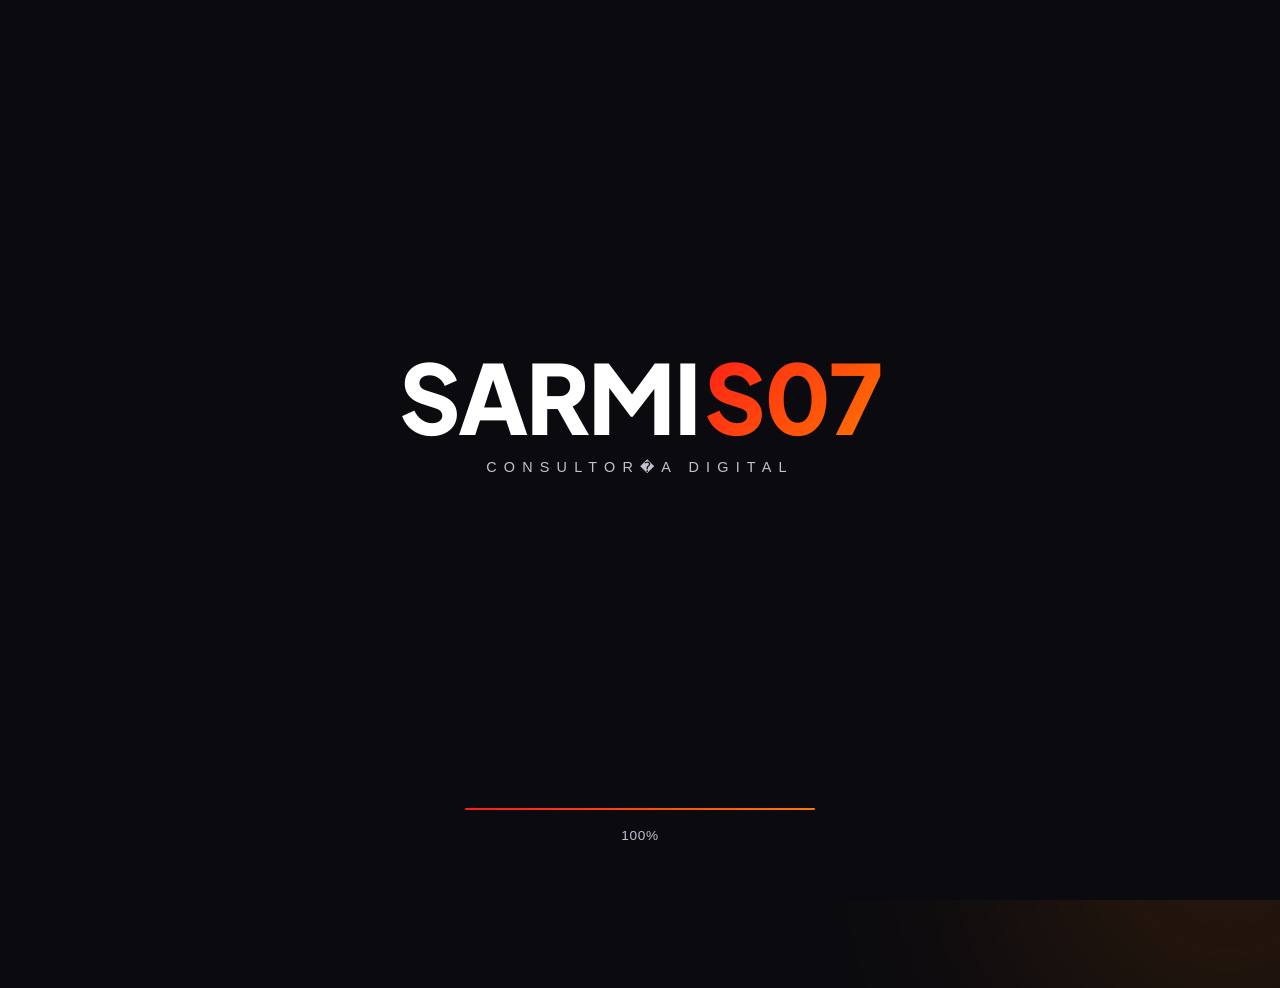
<file: index.html>
﻿<!DOCTYPE html>





<html lang="es">





<head>





    <meta charset="UTF-8">





    <meta name="viewport" content="width=device-width, initial-scale=1.0">





    <title>Formulario de Brief Multipaso</title>





    <link href="https://cdn.jsdelivr.net/npm/bootstrap@5.3.3/dist/css/bootstrap.min.css" rel="stylesheet">





    <link rel="preconnect" href="https://fonts.googleapis.com">
    <link rel="preconnect" href="https://fonts.gstatic.com" crossorigin>
    <link
        href="https://fonts.googleapis.com/css2?family=Inter:wght@400;500;600;700;800&family=Plus+Jakarta+Sans:wght@700;800&display=swap"
        rel="stylesheet">
    <link rel="stylesheet" href="https://cdnjs.cloudflare.com/ajax/libs/font-awesome/6.7.2/css/all.min.css">





    <link rel="icon" type="image/png" href="favicon.png">





    <link rel="icon" type="image/svg+xml" href="favicon.svg">





    <link rel="stylesheet" href="styles.css">











</head>





<body>





    <div class="cursor-dot" id="cursorDot"></div>





    <div class="cursor-trail" id="cursorTrail"></div>





    <div class="ambient-orb orb-1"></div>





    <div class="ambient-orb orb-2"></div>





    <div class="ambient-orb orb-3"></div>











    <div class="splash-screen" id="splashScreen">
        <div class="splash-content">
            <div class="splash-brand">SARMI<span class="splash-brand-accent">S07</span></div>
            <div class="splash-subtitle">CONSULTOR�A DIGITAL</div>
        </div>
        <div class="splash-loader">
            <div class="progress-track">
                <div class="progress-fill" id="progressFill"></div>
            </div>
            <div class="progress-percent"><span id="progressPercent">0</span>%</div>
        </div>
    </div>

    <div class="main-wrapper">





        <div class="glass-container">





            <div class="form-header">





                <h1 class="form-title">Brief de Proyecto</h1>





                <div class="step-indicator"><span id="stepIndicator">Paso 1 de 3</span></div>





                <div class="progress-container">
                    <div class="progress-bar" id="progressBar"></div>
                </div>





            </div>











            <form id="briefForm" novalidate>





                <input type="hidden" name="_subject" value="Nuevo Brief - Formulario Multipaso">





                <input type="hidden" name="_replyto" id="replyTo">





                <input type="hidden" name="_cc" id="ccTo">





                <div class="form-body">





                    <div class="step active" data-step="1">





                        <div class="step-content">





                            <h2 class="step-title">Sobre ti y tu proyecto</h2>





                            <p class="step-description">CuÃÆÃâÃâ Ã¢â¬â¢ÃÆÃâÃâÃÂ©ntanos
                                quiÃÆÃâÃâ Ã¢â¬â¢ÃÆÃâÃâÃÂ©n eres y
                                cÃÆÃâÃâ Ã¢â¬â¢ÃÆÃâÃâÃÂ³mo contactarte.</p>





                            <div class="mb-3">





                                <label for="nombre" class="form-label">Nombre o Empresa <span
                                        class="required">*</span></label>





                                <input type="text" class="form-control" id="nombre" name="nombre"
                                    placeholder="Ej.: Juan PÃÆÃâÃâ Ã¢â¬â¢ÃÆÃâÃâÃÂ©rez o Agencia XYZ">





                                <div class="text-danger" id="error-nombre"></div>





                            </div>





                            <div class="mb-3">





                                <label for="correo" class="form-label">Correo
                                    electrÃÆÃâÃâ Ã¢â¬â¢ÃÆÃâÃâÃÂ³nico de contacto <span
                                        class="required">*</span></label>





                                <input type="email" class="form-control" id="correo" name="correo"
                                    placeholder="ejemplo@correo.com">





                                <div class="text-danger" id="error-correo"></div>





                            </div>





                            <div class="mb-3">





                                <label for="telefono" class="form-label">TelÃÆÃâÃâ Ã¢â¬â¢ÃÆÃâÃâÃÂ©fono
                                    / WhatsApp <span class="optional">(Opcional)</span></label>





                                <input type="tel" class="form-control" id="telefono" name="telefono"
                                    placeholder="+51 999 999 999">





                            </div>











                            <div class="mb-4 mt-4">





                                <div class="form-check p-3"
                                    style="background: var(--card-bg); border: 1px solid var(--glass-border); border-radius: 12px;">





                                    <input class="form-check-input" type="checkbox" value="1" id="noSoyRobot"
                                        style="transform: scale(1.2); cursor: none;">





                                    <label class="form-check-label ms-2" for="noSoyRobot" style="cursor: none;">





                                        <strong>No soy un robot</strong>





                                    </label>





                                </div>





                                <div class="text-danger" id="error-robot"></div>





                            </div>





                        </div>





                    </div>











                    <div class="step" data-step="2">





                        <div class="step-content">





                            <h2 class="step-title">
                                ÃÆÃâÃÂ¢Ã¢âÂ¬ÃÂ¡ÃâÃÂÂ¿QuÃÆÃâÃâ Ã¢â¬â¢ÃÆÃâÃâÃÂ© necesitas
                                para tu proyecto?</h2>





                            <p class="step-description">Selecciona la opciÃÆÃâÃâ Ã¢â¬â¢ÃÆÃâÃâÃÂ³n que
                                mejor se adapte a lo que buscas.</p>





                            <div class="selection-grid">





                                <div class="selection-card checkbox-card"
                                    data-value="RediseÃÆÃâÃâ Ã¢â¬â¢ÃÆÃâÃâÃÂ±o pÃÆÃâÃâ Ã¢â¬â¢ÃÆÃâÃâÃÂ¡gina web">





                                    <div class="card-icon"><i class="fas fa-paint-brush"></i></div>





                                    <div class="card-title">RediseÃÆÃâÃâ Ã¢â¬â¢ÃÆÃâÃâÃÂ±o
                                        pÃÆÃâÃâ Ã¢â¬â¢ÃÆÃâÃâÃÂ¡gina web</div>





                                    <div class="card-description">RenovaciÃÆÃâÃâ Ã¢â¬â¢ÃÆÃâÃâÃÂ³n
                                        visual, estructura y experiencia de usuario.</div>





                                </div>





                                <div class="selection-card checkbox-card"
                                    data-value="SEO/OptimizaciÃÆÃâÃâ Ã¢â¬â¢ÃÆÃâÃâÃÂ³n de imÃÆÃâÃâ Ã¢â¬â¢ÃÆÃâÃâÃÂ¡genes">





                                    <div class="card-icon"><i class="fas fa-search-plus"></i></div>





                                    <div class="card-title">SEO/OptimizaciÃÆÃâÃâ Ã¢â¬â¢ÃÆÃâÃâÃÂ³n de
                                        imÃÆÃâÃâ Ã¢â¬â¢ÃÆÃâÃâÃÂ¡genes</div>





                                    <div class="card-description">Mejora de posicionamiento y rendimiento visual.</div>





                                </div>





                                <div class="selection-card checkbox-card" data-value="Funcionalidad personalizada">





                                    <div class="card-icon"><i class="fas fa-code"></i></div>





                                    <div class="card-title">Funcionalidad personalizada</div>





                                    <div class="card-description">La web no es solo texto e
                                        imÃÆÃâÃâ Ã¢â¬â¢ÃÆÃâÃâÃÂ¡genes
                                        estÃÆÃâÃâ Ã¢â¬â¢ÃÆÃâÃâÃÂ¡ticas: incluye capacidades operativas
                                        a medida de tu negocio.</div>





                                </div>





                            </div>





                            <div id="tipoProyectoChecks" style="display: none;">





                                <input type="hidden" name="necesidad_redisenio" value="No">





                                <input type="hidden" name="necesidad_seo" value="No">





                                <input type="hidden" name="necesidad_funcionalidad" value="No">





                            </div>





                            <div class="text-danger" id="error-tipoProyecto"></div>











                            <div class="mb-3">





                                <label for="resumenNegocio" class="form-label">Resumen o idea del negocio <span
                                        class="required">*</span></label>





                                <textarea class="form-control" id="resumenNegocio" name="resumen_negocio" rows="3"
                                    placeholder="CuÃÆÃâÃâ Ã¢â¬â¢ÃÆÃâÃâÃÂ©ntanos brevemente sobre tu negocio, objetivo y pÃÆÃâÃâ Ã¢â¬â¢ÃÆÃâÃâÃÂºblico objetivo..."></textarea>





                                <div class="text-danger" id="error-resumenNegocio"></div>





                            </div>











                            <div class="mb-3">





                                <label for="referencias" class="form-label">Sitios web de referencia o estilos que te
                                    gusten <span class="required">*</span></label>





                                <textarea class="form-control" id="referencias" name="referencias" rows="3"
                                    placeholder="URL de sitios web (https://ejemplo.com) o descripciÃÆÃâÃâ Ã¢â¬â¢ÃÆÃâÃâÃÂ³n de estilos, colores, inspiraciones..."></textarea>





                                <div class="form-text">Este campo es obligatorio.</div>





                                <div class="text-danger" id="error-referencias"></div>





                            </div>











                            <div class="mb-3">





                                <label for="atascos" class="form-label">ÃÆÃâÃÂ¢Ã¢âÂ¬ÃÂ¡ÃâÃÂÂ¿El proyecto
                                    tiene atascos o limitaciones? <span class="optional">(Opcional)</span></label>





                                <textarea class="form-control" id="atascos" name="atascos" rows="2"
                                    placeholder="Indica si hay bloqueos, restricciones, integraciones pendientes, etc."></textarea>





                                <div class="form-text">Si el proyecto tiene atascos, puedes detallarlos
                                    aquÃÆÃâÃâ Ã¢â¬â¢ÃÆÃâÃâÃÂ­.</div>





                            </div>





                        </div>





                    </div>











                    <div class="step" data-step="3">





                        <div class="step-content">





                            <h2 class="step-title">Plazos y detalles finales</h2>





                            <p class="step-description">ÃÆÃâÃâ Ã¢â¬â¢Ãâ¦ÃÂ¡ltimos detalles para completar tu
                                brief.</p>





                            <div class="mb-3">





                                <label for="plazo" class="form-label">Plazo estimado de entrega <span
                                        class="required">*</span></label>





                                <select class="form-select" id="plazo" name="plazo">





                                    <option value="" selected>Selecciona una
                                        opciÃÆÃâÃâ Ã¢â¬â¢ÃÆÃâÃâÃÂ³n...</option>





                                    <option value="Lo antes posible">Lo antes posible</option>





                                    <option value="En 1 mes">En 1 mes</option>





                                    <option value="No tengo prisa">No tengo prisa</option>





                                    <option value="Fecha estimada">Tengo una fecha estimada</option>





                                </select>





                                <div class="text-danger" id="error-plazo"></div>





                            </div>





                            <div class="mb-3" id="fechaEstimadaGroup" style="display: none;">





                                <label for="fechaEstimada" class="form-label">Indica la fecha estimada <span
                                        class="required">*</span></label>





                                <input type="text" class="form-control" id="fechaEstimada" name="fecha_estimada"
                                    placeholder="Ej.: 15 de diciembre de 2026">





                                <div class="text-danger" id="error-fechaEstimada"></div>





                            </div>





                            <div class="mb-4">





                                <label for="comentarios" class="form-label">Comentarios adicionales o referencias que te
                                    gusten <span class="optional">(Opcional)</span></label>





                                <textarea class="form-control" id="comentarios" name="comentarios" rows="4"
                                    placeholder="InformaciÃÆÃâÃâ Ã¢â¬â¢ÃÆÃâÃâÃÂ³n extra, detalles adicionales, ideas complementarias..."></textarea>





                            </div>





                        </div>





                    </div>





                </div>











                <div class="form-footer">





                    <button type="button" class="btn btn-prev" id="btnPrev" style="display: none;"><i
                            class="fas fa-arrow-left me-2"></i>Anterior</button>





                    <div style="flex: 1;"></div>





                    <button type="button" class="btn btn-next" id="btnNext">Siguiente <i
                            class="fas fa-arrow-right ms-2"></i></button>





                    <button type="submit" class="btn btn-submit" id="btnSubmit" style="display: none;"><i
                            class="fas fa-paper-plane me-2"></i>Enviar</button>





                </div>





                <div class="p-3 text-center"
                    style="color: var(--text-secondary); font-size: 0.85rem; border-top: 1px solid var(--glass-border);">





                    Tus datos est&aacute;n seguros. La informaci&oacute;n suministrada en este brief ser&aacute;
                    utilizada &uacute;nica y exclusivamente para el an&aacute;lisis, desarrollo del proyecto y
                    comprensi&oacute;n de las necesidades t&eacute;cnicas, garantizando absoluta confidencialidad y sin
                    ser compartida con terceros.</div>





            </form>











            <div class="success-screen" id="successScreen">





                <div class="success-icon">





                    <div class="success-circle"><i class="fas fa-check success-check"></i></div>





                </div>





                <h2 class="success-title">ÃÆÃâÃÂ¢Ã¢âÂ¬ÃÂ¡ÃÆÃâÃâÃÂ¡Brief enviado con
                    ÃÆÃâÃâ Ã¢â¬â¢ÃÆÃâÃâÃÂ©xito!</h2>





                <p class="success-message">Gracias por confiar en nosotros.<br>Hemos recibido tu brief correctamente y
                    te contactaremos pronto.</p>





            </div>





        </div>





    </div>











    <script src="https://cdn.jsdelivr.net/npm/bootstrap@5.3.3/dist/js/bootstrap.bundle.min.js"></script>





    <script src="https://cdnjs.cloudflare.com/ajax/libs/gsap/3.12.5/gsap.min.js"></script>





    <script src="app.js"></script>











</body>





</html>
</file>
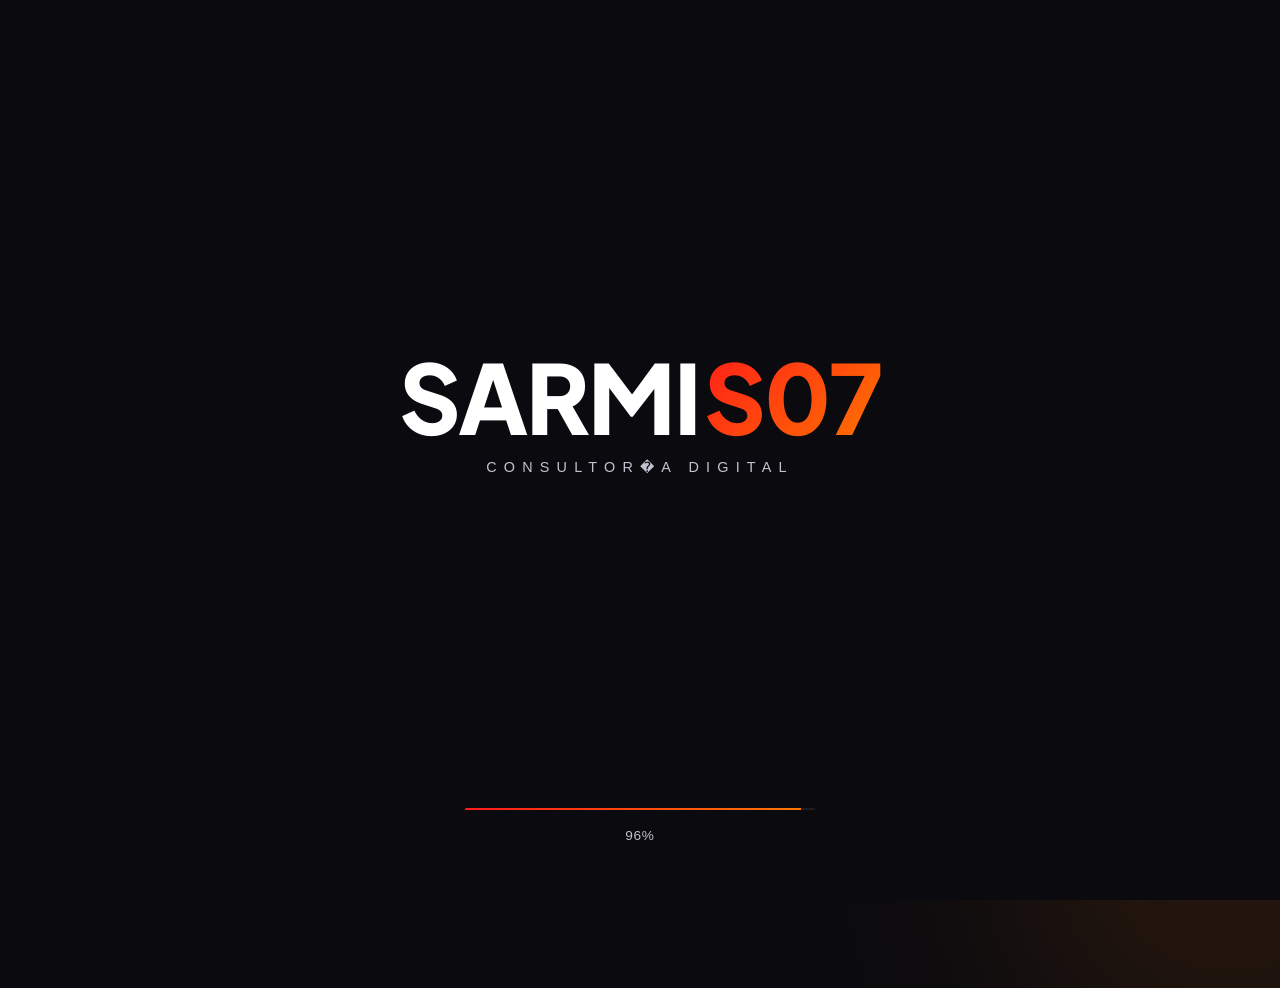
<file: brief_final.html>
<!DOCTYPE html>

<html lang="es">

<head>
    <meta charset="UTF-8">


    <meta name="viewport" content="width=device-width, initial-scale=1.0">

    <title>Formulario de Brief Multipaso</title>

    <link href="https://cdn.jsdelivr.net/npm/bootstrap@5.3.3/dist/css/bootstrap.min.css" rel="stylesheet">

    <link rel="preconnect" href="https://fonts.googleapis.com">
    <link rel="preconnect" href="https://fonts.gstatic.com" crossorigin>
    <link
        href="https://fonts.googleapis.com/css2?family=Inter:wght@400;500;600;700;800&family=Plus+Jakarta+Sans:wght@700;800&display=swap"
        rel="stylesheet">
    <link rel="stylesheet" href="https://cdnjs.cloudflare.com/ajax/libs/font-awesome/6.7.2/css/all.min.css">

    <link rel="icon" type="image/png" href="favicon.png">

    <link rel="icon" type="image/svg+xml" href="favicon.svg">

    <link rel="stylesheet" href="styles.css">

</head>

<body>

    <div class="cursor-dot" id="cursorDot"></div>

    <div class="cursor-trail" id="cursorTrail"></div>

    <div class="ambient-orb orb-1"></div>

    <div class="ambient-orb orb-2"></div>

    <div class="ambient-orb orb-3"></div>

    <div class="splash-screen" id="splashScreen">
        <div class="splash-content">
            <div class="splash-brand">SARMI<span class="splash-brand-accent">S07</span></div>
            <div class="splash-subtitle">CONSULTOR�A DIGITAL</div>
        </div>
        <div class="splash-loader">
            <div class="progress-track">
                <div class="progress-fill" id="progressFill"></div>
            </div>
            <div class="progress-percent"><span id="progressPercent">0</span>%</div>
        </div>
    </div>

    <div class="main-wrapper">

        <div class="glass-container">

            <div class="form-header">

                <h1 class="form-title">Brief de Proyecto</h1>

                <div class="step-indicator"><span id="stepIndicator">Paso 1 de 3</span></div>

                <div class="progress-container">
                    <div class="progress-bar" id="progressBar"></div>
                </div>

            </div>

            <form id="briefForm" novalidate>

                <input type="hidden" name="_subject" value="Nuevo Brief - Formulario Multipaso">

                <input type="hidden" name="_replyto" id="replyTo">

                <input type="hidden" name="_cc" id="ccTo">

                <div class="form-body">

                    <div class="step active" data-step="1">

                        <div class="step-content">

                            <h2 class="step-title">Sobre ti y tu proyecto</h2>

                            <p class="step-description">CuÃÆÃâÃâ Ã¢â¬â¢ÃÆÃâÃâÃÂ©ntanos
                                quiÃÆÃâÃâ Ã¢â¬â¢ÃÆÃâÃâÃÂ©n eres y
                                cÃÆÃâÃâ Ã¢â¬â¢ÃÆÃâÃâÃÂ³mo contactarte.</p>

                            <div class="mb-3">

                                <label for="nombre" class="form-label">Nombre o Empresa <span
                                        class="required">*</span></label>

                                <input type="text" class="form-control" id="nombre" name="nombre"
                                    placeholder="Ej.: Juan PÃÆÃâÃâ Ã¢â¬â¢ÃÆÃâÃâÃÂ©rez o Agencia XYZ">

                                <div class="text-danger" id="error-nombre"></div>

                            </div>

                            <div class="mb-3">

                                <label for="correo" class="form-label">Correo
                                    electrÃÆÃâÃâ Ã¢â¬â¢ÃÆÃâÃâÃÂ³nico de contacto <span
                                        class="required">*</span></label>

                                <input type="email" class="form-control" id="correo" name="correo"
                                    placeholder="ejemplo@correo.com">

                                <div class="text-danger" id="error-correo"></div>

                            </div>

                            <div class="mb-3">

                                <label for="telefono" class="form-label">TelÃÆÃâÃâ Ã¢â¬â¢ÃÆÃâÃâÃÂ©fono
                                    / WhatsApp <span class="optional">(Opcional)</span></label>

                                <input type="tel" class="form-control" id="telefono" name="telefono"
                                    placeholder="+51 999 999 999">

                            </div>

                            <div class="mb-4 mt-4">

                                <div class="form-check p-3"
                                    style="background: var(--card-bg); border: 1px solid var(--glass-border); border-radius: 12px;">

                                    <input class="form-check-input" type="checkbox" value="1" id="noSoyRobot"
                                        style="transform: scale(1.2); cursor: none;">

                                    <label class="form-check-label ms-2" for="noSoyRobot" style="cursor: none;">

                                        <strong>No soy un robot</strong>

                                    </label>

                                </div>

                                <div class="text-danger" id="error-robot"></div>

                            </div>

                        </div>

                    </div>

                    <div class="step" data-step="2">

                        <div class="step-content">

                            <h2 class="step-title">
                                ÃÆÃâÃÂ¢Ã¢âÂ¬Ã
Â¡ÃâÃÂÂ¿QuÃÆÃâÃâ Ã¢â¬â¢ÃÆÃâÃâÃÂ© necesitas
                                para tu proyecto?</h2>

                            <p class="step-description">Selecciona la opciÃÆÃâÃâ Ã¢â¬â¢ÃÆÃâÃâÃÂ³n que
                                mejor se adapte a lo que buscas.</p>

                            <div class="selection-grid">

                                <div class="selection-card checkbox-card"
                                    data-value="RediseÃÆÃâÃâ Ã¢â¬â¢ÃÆÃâÃâÃÂ±o pÃÆÃâÃâ Ã¢â¬â¢ÃÆÃâÃâÃÂ¡gina web">

                                    <div class="card-icon"><i class="fas fa-paint-brush"></i></div>

                                    <div class="card-title">RediseÃÆÃâÃâ Ã¢â¬â¢ÃÆÃâÃâÃÂ±o
                                        pÃÆÃâÃâ Ã¢â¬â¢ÃÆÃâÃâÃÂ¡gina web</div>

                                    <div class="card-description">RenovaciÃÆÃâÃâ Ã¢â¬â¢ÃÆÃâÃâÃÂ³n
                                        visual, estructura y experiencia de usuario.</div>

                                </div>

                                <div class="selection-card checkbox-card"
                                    data-value="SEO/OptimizaciÃÆÃâÃâ Ã¢â¬â¢ÃÆÃâÃâÃÂ³n de imÃÆÃâÃâ Ã¢â¬â¢ÃÆÃâÃâÃÂ¡genes">

                                    <div class="card-icon"><i class="fas fa-search-plus"></i></div>

                                    <div class="card-title">SEO/OptimizaciÃÆÃâÃâ Ã¢â¬â¢ÃÆÃâÃâÃÂ³n de
                                        imÃÆÃâÃâ Ã¢â¬â¢ÃÆÃâÃâÃÂ¡genes</div>

                                    <div class="card-description">Mejora de posicionamiento y rendimiento visual.</div>

                                </div>

                                <div class="selection-card checkbox-card" data-value="Funcionalidad personalizada">

                                    <div class="card-icon"><i class="fas fa-code"></i></div>

                                    <div class="card-title">Funcionalidad personalizada</div>

                                    <div class="card-description">La web no es solo texto e
                                        imÃÆÃâÃâ Ã¢â¬â¢ÃÆÃâÃâÃÂ¡genes
                                        estÃÆÃâÃâ Ã¢â¬â¢ÃÆÃâÃâÃÂ¡ticas: incluye capacidades operativas
                                        a medida de tu negocio.</div>

                                </div>

                            </div>

                            <div id="tipoProyectoChecks" style="display: none;">

                                <input type="hidden" name="necesidad_redisenio" value="No">

                                <input type="hidden" name="necesidad_seo" value="No">

                                <input type="hidden" name="necesidad_funcionalidad" value="No">

                            </div>

                            <div class="text-danger" id="error-tipoProyecto"></div>

                            <div class="mb-3">

                                <label for="resumenNegocio" class="form-label">Resumen o idea del negocio <span
                                        class="required">*</span></label>

                                <textarea class="form-control" id="resumenNegocio" name="resumen_negocio" rows="3"
                                    placeholder="CuÃÆÃâÃâ Ã¢â¬â¢ÃÆÃâÃâÃÂ©ntanos brevemente sobre tu negocio, objetivo y pÃÆÃâÃâ Ã¢â¬â¢ÃÆÃâÃâÃÂºblico objetivo..."></textarea>

                                <div class="text-danger" id="error-resumenNegocio"></div>

                            </div>

                            <div class="mb-3">

                                <label for="referencias" class="form-label">Sitios web de referencia o estilos que te
                                    gusten <span class="required">*</span></label>

                                <textarea class="form-control" id="referencias" name="referencias" rows="3"
                                    placeholder="URL de sitios web (https://ejemplo.com) o descripciÃÆÃâÃâ Ã¢â¬â¢ÃÆÃâÃâÃÂ³n de estilos, colores, inspiraciones..."></textarea>

                                <div class="form-text">Este campo es obligatorio.</div>

                                <div class="text-danger" id="error-referencias"></div>

                            </div>

                            <div class="mb-3">

                                <label for="atascos" class="form-label">ÃÆÃâÃÂ¢Ã¢âÂ¬Ã
Â¡ÃâÃÂÂ¿El proyecto
                                    tiene atascos o limitaciones? <span class="optional">(Opcional)</span></label>

                                <textarea class="form-control" id="atascos" name="atascos" rows="2"
                                    placeholder="Indica si hay bloqueos, restricciones, integraciones pendientes, etc."></textarea>

                                <div class="form-text">Si el proyecto tiene atascos, puedes detallarlos
                                    aquÃÆÃâÃâ Ã¢â¬â¢ÃÆÃâÃâÃÂ­.</div>

                            </div>

                        </div>

                    </div>

                    <div class="step" data-step="3">

                        <div class="step-content">

                            <h2 class="step-title">Plazos y detalles finales</h2>

                            <p class="step-description">ÃÆÃâÃâ Ã¢â¬â¢Ãâ¦ÃÂ¡ltimos detalles para completar tu
                                brief.</p>

                            <div class="mb-3">

                                <label for="plazo" class="form-label">Plazo estimado de entrega <span
                                        class="required">*</span></label>

                                <select class="form-select" id="plazo" name="plazo">

                                    <option value="" selected>Selecciona una
                                        opciÃÆÃâÃâ Ã¢â¬â¢ÃÆÃâÃâÃÂ³n...</option>

                                    <option value="Lo antes posible">Lo antes posible</option>

                                    <option value="En 1 mes">En 1 mes</option>

                                    <option value="No tengo prisa">No tengo prisa</option>

                                    <option value="Fecha estimada">Tengo una fecha estimada</option>

                                </select>

                                <div class="text-danger" id="error-plazo"></div>

                            </div>

                            <div class="mb-3" id="fechaEstimadaGroup" style="display: none;">

                                <label for="fechaEstimada" class="form-label">Indica la fecha estimada <span
                                        class="required">*</span></label>

                                <input type="text" class="form-control" id="fechaEstimada" name="fecha_estimada"
                                    placeholder="Ej.: 15 de diciembre de 2026">

                                <div class="text-danger" id="error-fechaEstimada"></div>

                            </div>

                            <div class="mb-4">

                                <label for="comentarios" class="form-label">Comentarios adicionales o referencias que te
                                    gusten <span class="optional">(Opcional)</span></label>

                                <textarea class="form-control" id="comentarios" name="comentarios" rows="4"
                                    placeholder="InformaciÃÆÃâÃâ Ã¢â¬â¢ÃÆÃâÃâÃÂ³n extra, detalles adicionales, ideas complementarias..."></textarea>

                            </div>

                        </div>

                    </div>

                </div>

                <div class="form-footer">

                    <button type="button" class="btn btn-prev" id="btnPrev" style="display: none;"><i
                            class="fas fa-arrow-left me-2"></i>Anterior</button>

                    <div style="flex: 1;"></div>

                    <button type="button" class="btn btn-next" id="btnNext">Siguiente <i
                            class="fas fa-arrow-right ms-2"></i></button>

                    <button type="submit" class="btn btn-submit" id="btnSubmit" style="display: none;"><i
                            class="fas fa-paper-plane me-2"></i>Enviar</button>

                </div>

                <div class="p-3 text-center"
                    style="color: var(--text-secondary); font-size: 0.85rem; border-top: 1px solid var(--glass-border);">

                    Tus datos est&aacute;n seguros. La informaci&oacute;n suministrada en este brief ser&aacute; utilizada &uacute;nica y exclusivamente para el an&aacute;lisis, desarrollo del proyecto y comprensi&oacute;n de las necesidades t&eacute;cnicas, garantizando absoluta confidencialidad y sin ser compartida con terceros.</div>

            </form>

            <div class="success-screen" id="successScreen">

                <div class="success-icon">

                    <div class="success-circle"><i class="fas fa-check success-check"></i></div>

                </div>

                <h2 class="success-title">ÃÆÃâÃÂ¢Ã¢âÂ¬Ã
Â¡ÃÆÃâÃâÃÂ¡Brief enviado con
                    ÃÆÃâÃâ Ã¢â¬â¢ÃÆÃâÃâÃÂ©xito!</h2>

                <p class="success-message">Gracias por confiar en nosotros.<br>Hemos recibido tu brief correctamente y
                    te contactaremos pronto.</p>

            </div>

        </div>

    </div>

    <script src="https://cdn.jsdelivr.net/npm/bootstrap@5.3.3/dist/js/bootstrap.bundle.min.js"></script>

    <script src="https://cdnjs.cloudflare.com/ajax/libs/gsap/3.12.5/gsap.min.js"></script>

    <script src="app.js"></script>

</body>

</html>
</file>
<file: styles.css>
:root {
            --bg-primary: #0b0b0f;
            --glass-bg: rgba(14, 14, 22, 0.35);
            --glass-border: rgba(255, 255, 255, 0.12);
            --gradient-primary: linear-gradient(135deg, #FF1A1A, #FF7700);
            --text-primary: #ffffff;
            --text-secondary: #b0b0b8;
            --card-bg: rgba(255, 255, 255, 0.04);
            --card-hover: rgba(255, 255, 255, 0.08);
            --success: #22c55e;
        }
        * { margin: 0; padding: 0; box-sizing: border-box; cursor: none; }
        html, body { width: 100%; height: 100%; background: var(--bg-primary); font-family: -apple-system, BlinkMacSystemFont, 'Segoe UI', 'Roboto', 'Oxygen','Ubuntu', 'Cantarell', 'Fira Sans', 'Droid Sans', 'Helvetica Neue',sans-serif; overflow-x: hidden; color: var(--text-primary); }
        .cursor-dot { position: fixed; width: 10px; height: 10px; border-radius: 50%; background: var(--gradient-primary); pointer-events: none; z-index: 9999; mix-blend-mode: screen; box-shadow: 0 0 20px rgba(255,119,0,0.8), 0 0 40px rgba(255,26,26,0.5); }
        .cursor-trail { position: fixed; width: 30px; height: 30px; border-radius: 50%; background: radial-gradient(circle, rgba(255,119,0,0.4) 0%, rgba(255,26,26,0.2) 40%, transparent 70%); pointer-events: none; z-index: 9998; filter: blur(8px); mix-blend-mode: screen; }
        .ambient-orb { position: fixed; border-radius: 50%; filter: blur(100px); opacity: 0.5; pointer-events: none; z-index: 0; will-change: transform; }
        .orb-1 { width: 600px; height: 600px; background: radial-gradient(circle, rgba(255,26,26,0.4) 0%, rgba(255,26,26,0.1) 50%, transparent 70%); top: -200px; left: -200px; }
        .orb-2 { width: 700px; height: 700px; background: radial-gradient(circle, rgba(255,119,0,0.35) 0%, rgba(255,119,0,0.08) 50%, transparent 70%); bottom: -300px; right: -300px; }
        .orb-3 { width: 500px; height: 500px; background: radial-gradient(circle, rgba(255,183,77,0.25) 0%, rgba(255,183,77,0.05) 50%, transparent 70%); top: 50%; left: 50%; transform: translate(-50%, -50%); }
        .main-wrapper { position: relative; z-index: 1; min-height: 100vh; display: flex; align-items: center; justify-content: center; padding: 2rem 1rem; }
        .glass-container { width: 100%; max-width: 800px; background: var(--glass-bg); backdrop-filter: blur(25px); -webkit-backdrop-filter: blur(25px); border: 1px solid var(--glass-border); border-radius: 30px; box-shadow: 0 20px 60px rgba(0,0,0,0.6), inset 0 1px 0 rgba(255,255,255,0.05); overflow: hidden; position: relative; }
        .form-header { padding: 2rem 2rem 1.5rem; text-align: center; border-bottom: 1px solid var(--glass-border); }
        .form-title { font-size: 1.8rem; font-weight: 700; background: linear-gradient(to right, #ffffff 0%, #d0d0d8 100%); -webkit-background-clip: text; background-clip: text; -webkit-text-fill-color: transparent; margin-bottom: 0.5rem; }
        .step-indicator { color: var(--text-secondary); font-size: 0.95rem; margin-bottom: 1.5rem; }
        .progress-container { width: 100%; height: 4px; background: rgba(255,255,255,0.08); border-radius: 2px; overflow: hidden; }
        .progress-bar { height: 100%; background: var(--gradient-primary); width: 33.33%; transition: width 0.6s cubic-bezier(0.4, 0, 0.2, 1); box-shadow: 0 0 20px rgba(255,119,0,0.6); }
        .form-body { padding: 2rem; position: relative; min-height: 500px; }
        .step { display: none; opacity: 0; transform: translateX(30px); }
        .step.active { display: block; }
        .step-title { font-size: 1.3rem; font-weight: 600; margin-bottom: 0.75rem; color: var(--text-primary); }
        .step-description { color: var(--text-secondary); margin-bottom: 1.75rem; font-size: 0.95rem; }
        .form-label { color: var(--text-primary); font-weight: 500; margin-bottom: 0.5rem; font-size: 0.9rem; }
        .required { color: #FF1A1A; }
        .optional { color: var(--text-secondary); font-weight: 400; }
        .form-control, .form-select { background: var(--card-bg); border: 1px solid var(--glass-border); color: var(--text-primary); border-radius: 12px; padding: 0.75rem 1rem; font-size: 0.95rem; transition: all 0.3s ease; cursor: none; }
        .form-control::placeholder { color: rgba(176,176,184,0.5); }
        .form-control:focus, .form-select:focus { background: var(--card-hover); border-color: rgba(255,119,0,0.6); box-shadow: 0 0 0 0.2rem rgba(255,119,0,0.25); color: var(--text-primary); }
        .form-select option { background: var(--bg-primary); color: var(--text-primary); }
        .text-danger { color: #FF1A1A !important; font-size: 0.85rem; margin-top: 0.375rem; }
        .selection-grid { display: grid; grid-template-columns: repeat(auto-fit, minmax(220px, 1fr)); gap: 1rem; margin-bottom: 1.75rem; }
        .selection-card { background: var(--card-bg); border: 1px solid var(--glass-border); border-radius: 16px; padding: 1.25rem; transition: all 0.3s ease; position: relative; overflow: hidden; cursor: none; }
        .selection-card::before { content: ''; position: absolute; top: 0; left: 0; width: 100%; height: 2px; background: transparent; transition: background 0.3s ease; }
        .selection-card:hover { background: var(--card-hover); border-color: rgba(255,119,0,0.4); transform: translateY(-2px); box-shadow: 0 10px 30px rgba(0,0,0,0.4); }
        .selection-card.selected { background: rgba(255,26,26,0.15); border-color: rgba(255,119,0,0.8); box-shadow: 0 0 30px rgba(255,119,0,0.3); }
        .selection-card.selected::before { background: var(--gradient-primary); }
        .card-icon { font-size: 1.8rem; margin-bottom: 0.75rem; display: inline-block; background: var(--gradient-primary); -webkit-background-clip: text; background-clip: text; -webkit-text-fill-color: transparent; }
        .card-title { font-weight: 600; margin-bottom: 0.375rem; color: var(--text-primary); font-size: 1rem; }
        .card-description { color: var(--text-secondary); font-size: 0.875rem; line-height: 1.5; }
        .form-footer { padding: 1.5rem 2rem; border-top: 1px solid var(--glass-border); display: flex; justify-content: space-between; gap: 1rem; }
        .btn { border: none; border-radius: 12px; padding: 0.75rem 1.75rem; font-weight: 600; font-size: 0.95rem; transition: all 0.3s ease; cursor: none; position: relative; overflow: hidden; }
        .btn:focus { box-shadow: none; }
        .btn-prev { background: rgba(255,255,255,0.08); color: var(--text-primary); border: 1px solid var(--glass-border); }
        .btn-prev:hover { background: rgba(255,255,255,0.15); transform: translateX(-2px); }
        .btn-next, .btn-submit { background: var(--gradient-primary); color: var(--text-primary); box-shadow: 0 4px 20px rgba(255,26,26,0.3); position: relative; }
        .btn-next::before, .btn-submit::before { content: ''; position: absolute; top: 0; left: -100%; width: 100%; height: 100%; background: linear-gradient(90deg, transparent, rgba(255,255,255,0.3), transparent); transition: left 0.5s ease; }
        .btn-next:hover::before, .btn-submit:hover::before { left: 100%; }
        .btn-next:hover, .btn-submit:hover { transform: translateX(2px) scale(1.02); box-shadow: 0 6px 30px rgba(255,26,26,0.5); }
        .success-screen { display: none; text-align: center; padding: 3rem 2rem; opacity: 0; }
        .success-icon { width: 100px; height: 100px; margin: 0 auto 1.75rem; position: relative; }
        .success-circle { width: 100px; height: 100px; border-radius: 50%; background: var(--gradient-primary); display: flex; align-items: center; justify-content: center; position: relative; box-shadow: 0 0 40px rgba(255,119,0,0.5); }
        .success-check { font-size: 3rem; color: white; }
        .success-title { font-size: 1.8rem; font-weight: 700; margin-bottom: 0.75rem; background: linear-gradient(to right, #ffffff 0%, #d0d0d8 100%); -webkit-background-clip: text; background-clip: text; -webkit-text-fill-color: transparent; }
        .success-message { color: var(--text-secondary); font-size: 0.95rem; line-height: 1.6; }
        .form-text { color: var(--text-secondary); font-size: 0.8rem; margin-top: 0.375rem; }
        @media (max-width: 768px) { .glass-container { border-radius: 20px; } .form-header, .form-body, .form-footer { padding: 1.5rem; } .selection-grid { grid-template-columns: 1fr; } .form-title { font-size: 1.5rem; } .cursor-dot, .cursor-trail { display: none; } * { cursor: auto; } .form-control, .form-select, .btn, .selection-card { cursor: auto; } }
        @media (max-width: 576px) { .main-wrapper { padding: 1rem; } .form-footer { flex-direction: column; } .btn { width: 100%; } }

        /* Splash Screen */
        .splash-screen {
            position: fixed;
            top: 0;
            left: 0;
            width: 100vw;
            height: 100vh;
            background: #0b0b0f;
            z-index: 9999;
            display: flex;
            align-items: center;
            justify-content: center;
            flex-direction: column;
            overflow: hidden;
        }
        .splash-content { text-align: center; display: flex; flex-direction: column; align-items: center; justify-content: center; padding: 2rem; }
        .splash-brand { font-family: 'Plus Jakarta Sans', 'Inter', -apple-system, BlinkMacSystemFont, 'Segoe UI', sans-serif; font-size: clamp(3rem, 8vw, 6rem); font-weight: 800; letter-spacing: -0.02em; color: #ffffff; line-height: 0.95; margin-bottom: 1rem; }
        .splash-brand-accent { background: linear-gradient(135deg, #FF1A1A, #FF7700); -webkit-background-clip: text; background-clip: text; -webkit-text-fill-color: transparent; margin-left: 0.25rem; }
        .splash-subtitle { font-size: clamp(0.7rem, 1.5vw, 0.9rem); font-weight: 500; letter-spacing: 0.5em; text-transform: uppercase; color: #C0C2CE; margin-bottom: clamp(3rem, 8vh, 5rem); }
        .splash-loader { position: absolute; bottom: clamp(2rem, 6vh, 4rem); left: 50%; transform: translateX(-50%); width: min(80vw, 350px); display: flex; flex-direction: column; align-items: center; gap: 1rem; }
        .progress-track { width: 100%; height: 2px; background: rgba(255, 255, 255, 0.08); border-radius: 2px; overflow: hidden; position: relative; }
        .progress-fill { height: 100%; width: 0%; background: linear-gradient(135deg, #FF1A1A, #FF7700); position: relative; box-shadow: 0 0 20px rgba(255, 119, 0, 0.6); }
        .progress-percent { font-size: 0.85rem; color: #C0C2CE; letter-spacing: 0.05em; font-variant-numeric: tabular-nums; }
</file>
